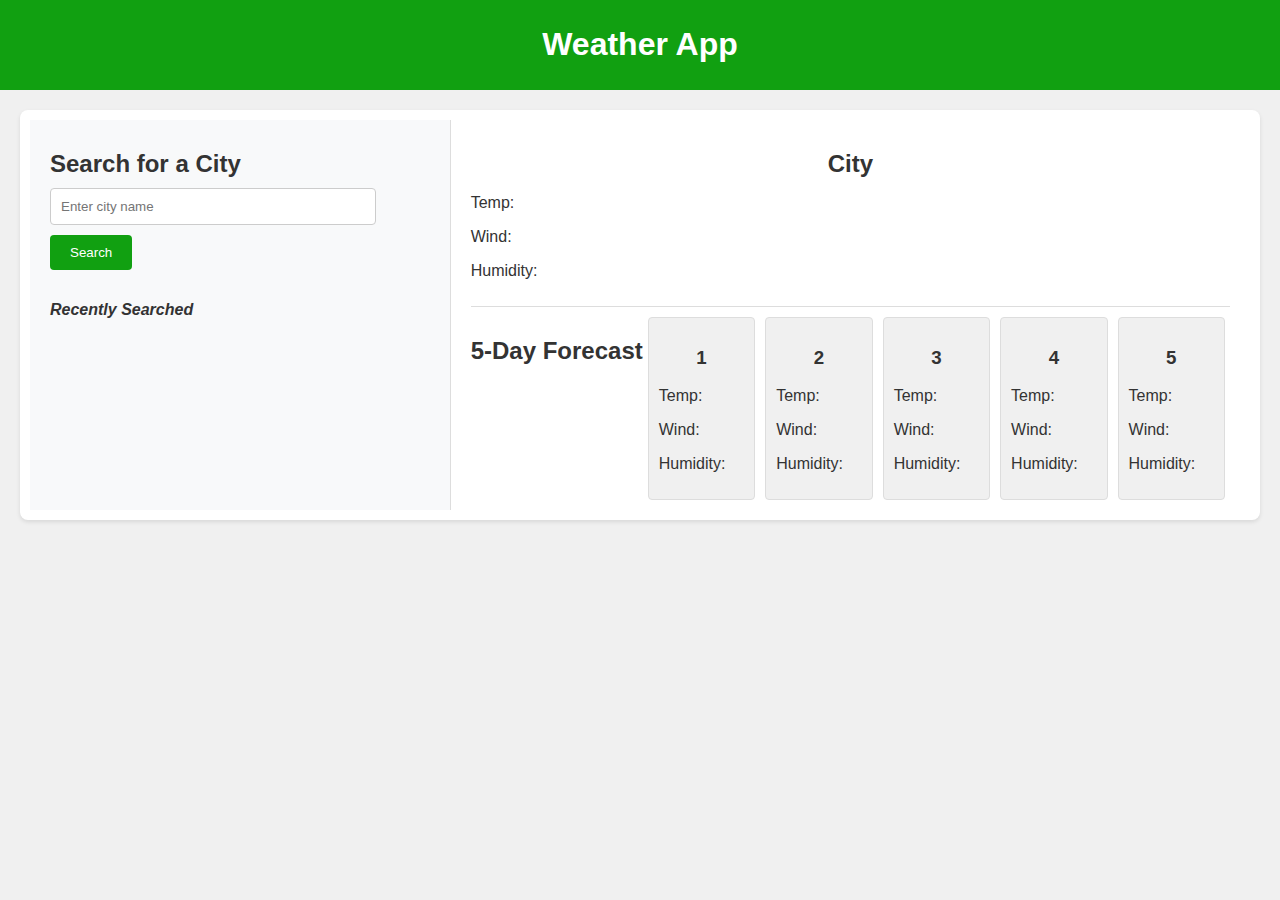
<file: index.html>
<!DOCTYPE html>
<html lang="en">
  <head>
    <meta charset="UTF-8" />
    <meta name="viewport" content="width=device-width, initial-scale=1.0" />
    <title>Weather App</title>
    <link rel="stylesheet" href="./dev/style.css" />
  </head>
  <body>
    <header class="header">
      <h1>Weather App</h1>
    </header>
    <main class="main-content">
      <div class="search">
        <h2>Search for a City</h2>
        <input class="searchBar" type="text" placeholder="Enter city name" />
        <button id="searchBtn" class="searchBtn">Search</button>
        <div class="history">
          <h4>Recently Searched</h4>
          <div id="history"></div>
        </div>
      </div>
      <div class="details">
        <div class="city" id="city">
          <h2>City</h2>
          <p id="cityTemp">Temp:</p>
          <p id="cityWind">Wind:</p>
          <p id="cityHumidity">Humidity:</p>
        </div>
        <div class="week">
          <h2>5-Day Forecast</h2>
          <div class="day">
            <h3>1</h3>
            <p class="dayTemp">Temp:</p>
            <p class="dayWind">Wind:</p>
            <p class="dayHumidity">Humidity:</p>
          </div>
          <div class="day">
            <h3>2</h3>
            <p class="dayTemp">Temp:</p>
            <p class="dayWind">Wind:</p>
            <p class="dayHumidity">Humidity:</p>
          </div>
          <div class="day">
            <h3>3</h3>
            <p class="dayTemp">Temp:</p>
            <p class="dayWind">Wind:</p>
            <p class="dayHumidity">Humidity:</p>
          </div>
          <div class="day">
            <h3>4</h3>
            <p class="dayTemp">Temp:</p>
            <p class="dayWind">Wind:</p>
            <p class="dayHumidity">Humidity:</p>
          </div>
          <div class="day">
            <h3>5</h3>
            <p class="dayTemp">Temp:</p>
            <p class="dayWind">Wind:</p>
            <p class="dayHumidity">Humidity:</p>
          </div>
        </div>
      </div>
    </main>
    <script src="./dev/script.js"></script>
  </body>
</html>
</file>
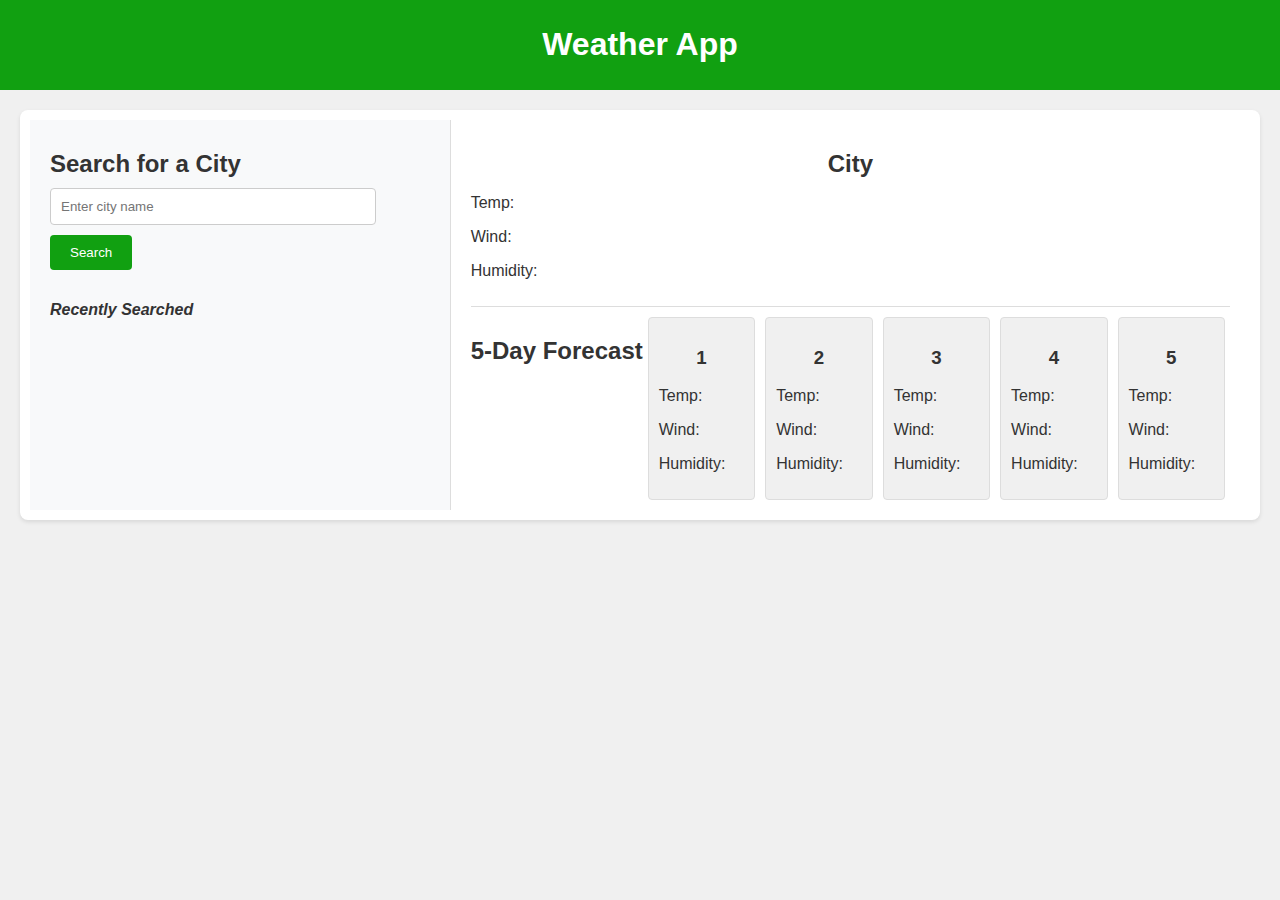
<file: dev/index.html>
<!DOCTYPE html>
<html lang="en">
  <head>
    <meta charset="UTF-8" />
    <meta name="viewport" content="width=device-width, initial-scale=1.0" />
    <title>Weather App</title>
    <link rel="stylesheet" href="style.css" />
  </head>
  <body>
    <header class="header">
      <h1>Weather App</h1>
    </header>
    <main class="main-content">
      <div class="search">
        <h2>Search for a City</h2>
        <input class="searchBar" type="text" placeholder="Enter city name" />
        <button id="searchBtn" class="searchBtn">Search</button>
        <div class="history">
          <h4>Recently Searched</h4>
          <div id="history"></div>
        </div>
      </div>
      <div class="details">
        <div class="city" id="city">
          <h2>City</h2>
          <p id="cityTemp">Temp:</p>
          <p id="cityWind">Wind:</p>
          <p id="cityHumidity">Humidity:</p>
        </div>
        <div class="week">
          <h2>5-Day Forecast</h2>
          <div class="day">
            <h3>1</h3>
            <p class="dayTemp">Temp:</p>
            <p class="dayWind">Wind:</p>
            <p class="dayHumidity">Humidity:</p>
          </div>
          <div class="day">
            <h3>2</h3>
            <p class="dayTemp">Temp:</p>
            <p class="dayWind">Wind:</p>
            <p class="dayHumidity">Humidity:</p>
          </div>
          <div class="day">
            <h3>3</h3>
            <p class="dayTemp">Temp:</p>
            <p class="dayWind">Wind:</p>
            <p class="dayHumidity">Humidity:</p>
          </div>
          <div class="day">
            <h3>4</h3>
            <p class="dayTemp">Temp:</p>
            <p class="dayWind">Wind:</p>
            <p class="dayHumidity">Humidity:</p>
          </div>
          <div class="day">
            <h3>5</h3>
            <p class="dayTemp">Temp:</p>
            <p class="dayWind">Wind:</p>
            <p class="dayHumidity">Humidity:</p>
          </div>
        </div>
      </div>
    </main>
    <script src="script.js"></script>
  </body>
</html>
</file>
<file: dev/style.css>
body {
    font-family: Arial, sans-serif;
    background-color: #f0f0f0;
    color: #333;
    margin: 0;
    padding: 0;
}

.header {
    background-color: rgb(17, 160, 17);
    color: white;
    padding: 5px;
    text-align: center;
}

.main-content {
    display: flex;
    margin: 20px;
    padding: 10px;
    background-color: white;
    box-shadow: 0 2px 4px rgba(0, 0, 0, 0.1);
    border-radius: 8px;
}

.search {
    flex: 1;
    padding: 10px 20px;
    background-color: #f8f9fa;
    border-right: 1px solid #ddd;
    display: flex;
    flex-direction: column;
    align-items: flex-start;
}

.details {
    flex: 2;
    padding: 10px 20px;

}

.search h2 {
    margin-bottom: 10px;
}

.searchBar {
    width: 80%;
    padding: 10px;
    margin-bottom: 10px;
    border: 1px solid #ccc;
    border-radius: 4px;
}

.searchBtn {
    padding: 10px 20px;
    background-color: rgb(17, 160, 17);
    color: white;
    border: none;
    border-radius: 4px;
    cursor: pointer;
}

.searchBtn:hover {
    background-color: rgb(34, 221, 34);
}

.history {
    margin-top: 10px;
    font-style: italic;
}

.city {
    padding-bottom: 10px;
    border-bottom: 1px solid #ddd;
}

.city h2 {
    margin-bottom: 10px;
    text-align: center;
}

.week {
    display: flex;
    justify-content: space-between;
    margin-top: 10px;
}

.week h2 {
    text-align: center;
}

.day {
    flex: 1;
    margin: 0 5px;
    padding: 10px;
    background-color: #f0f0f0;
    text-align: center;
    border: 1px solid #ddd;
    border-radius: 4px;
}

.day p {
    text-align: left;
}
</file>
